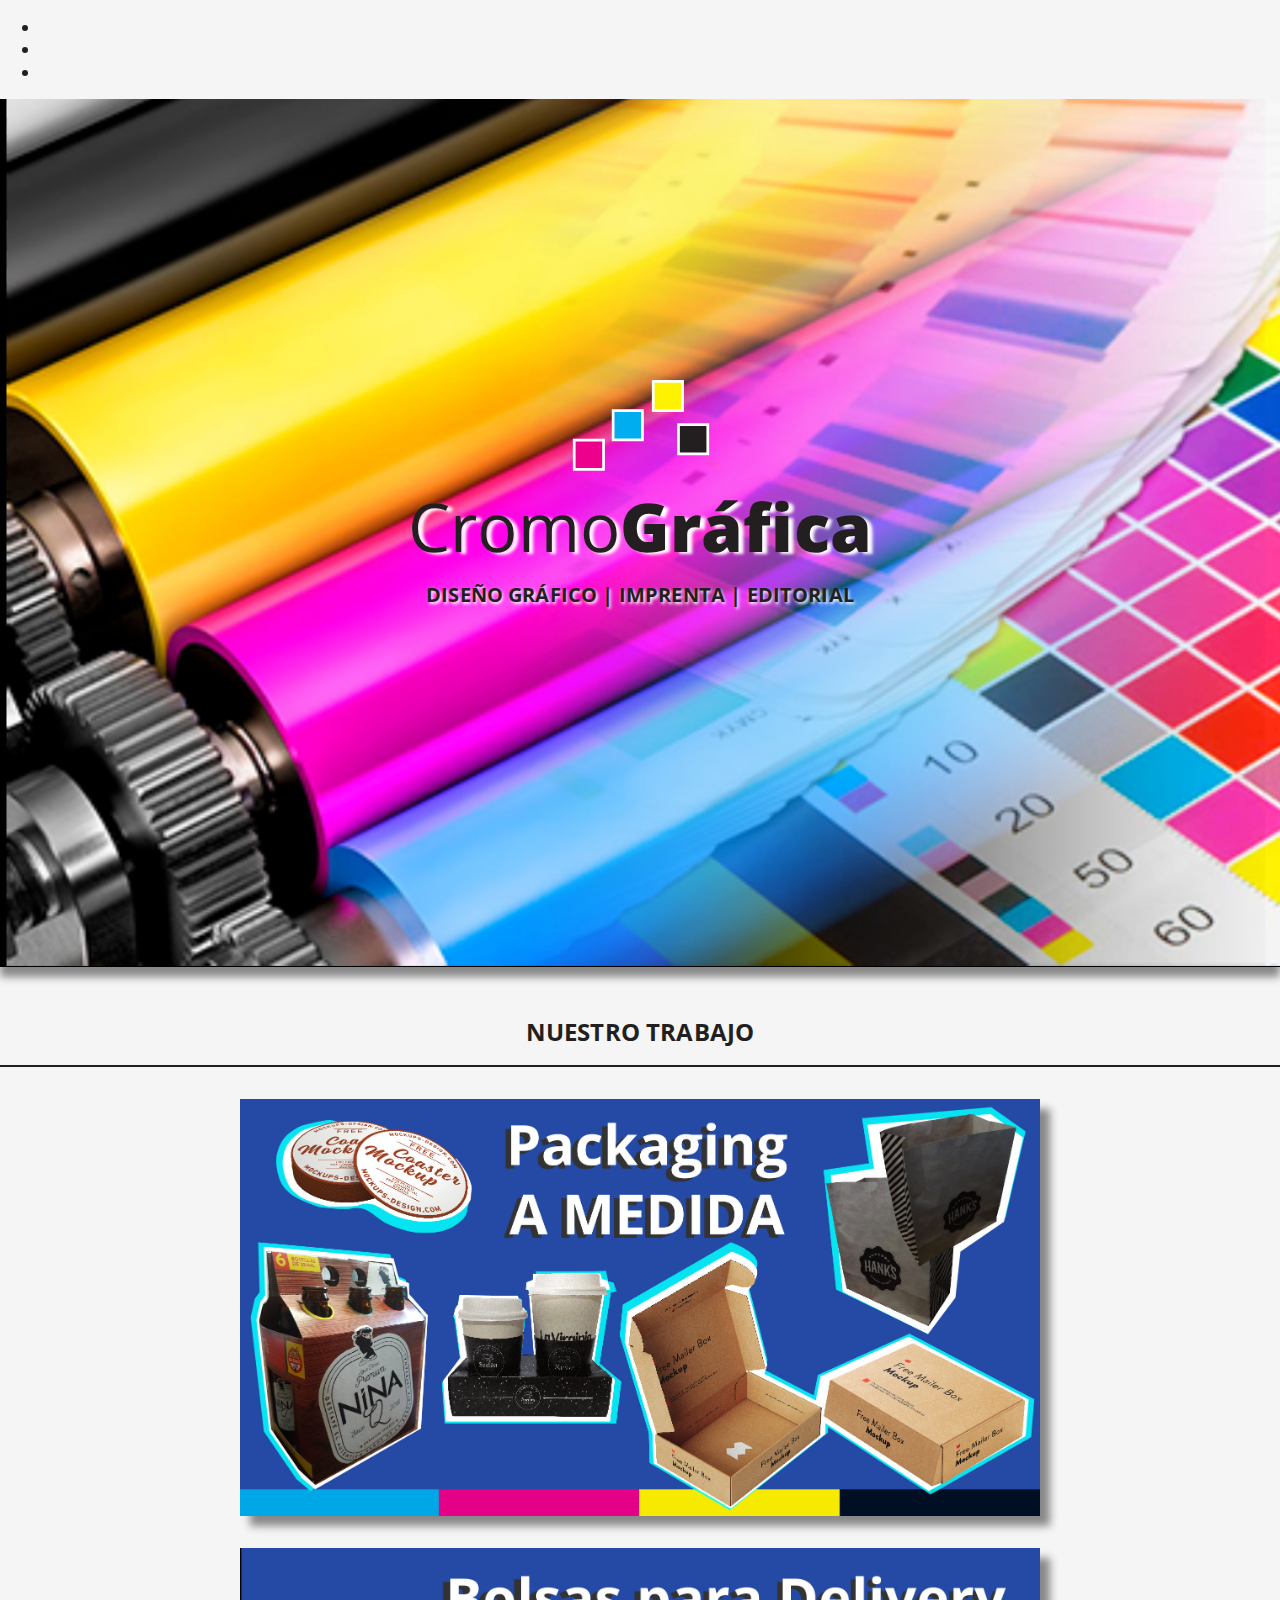
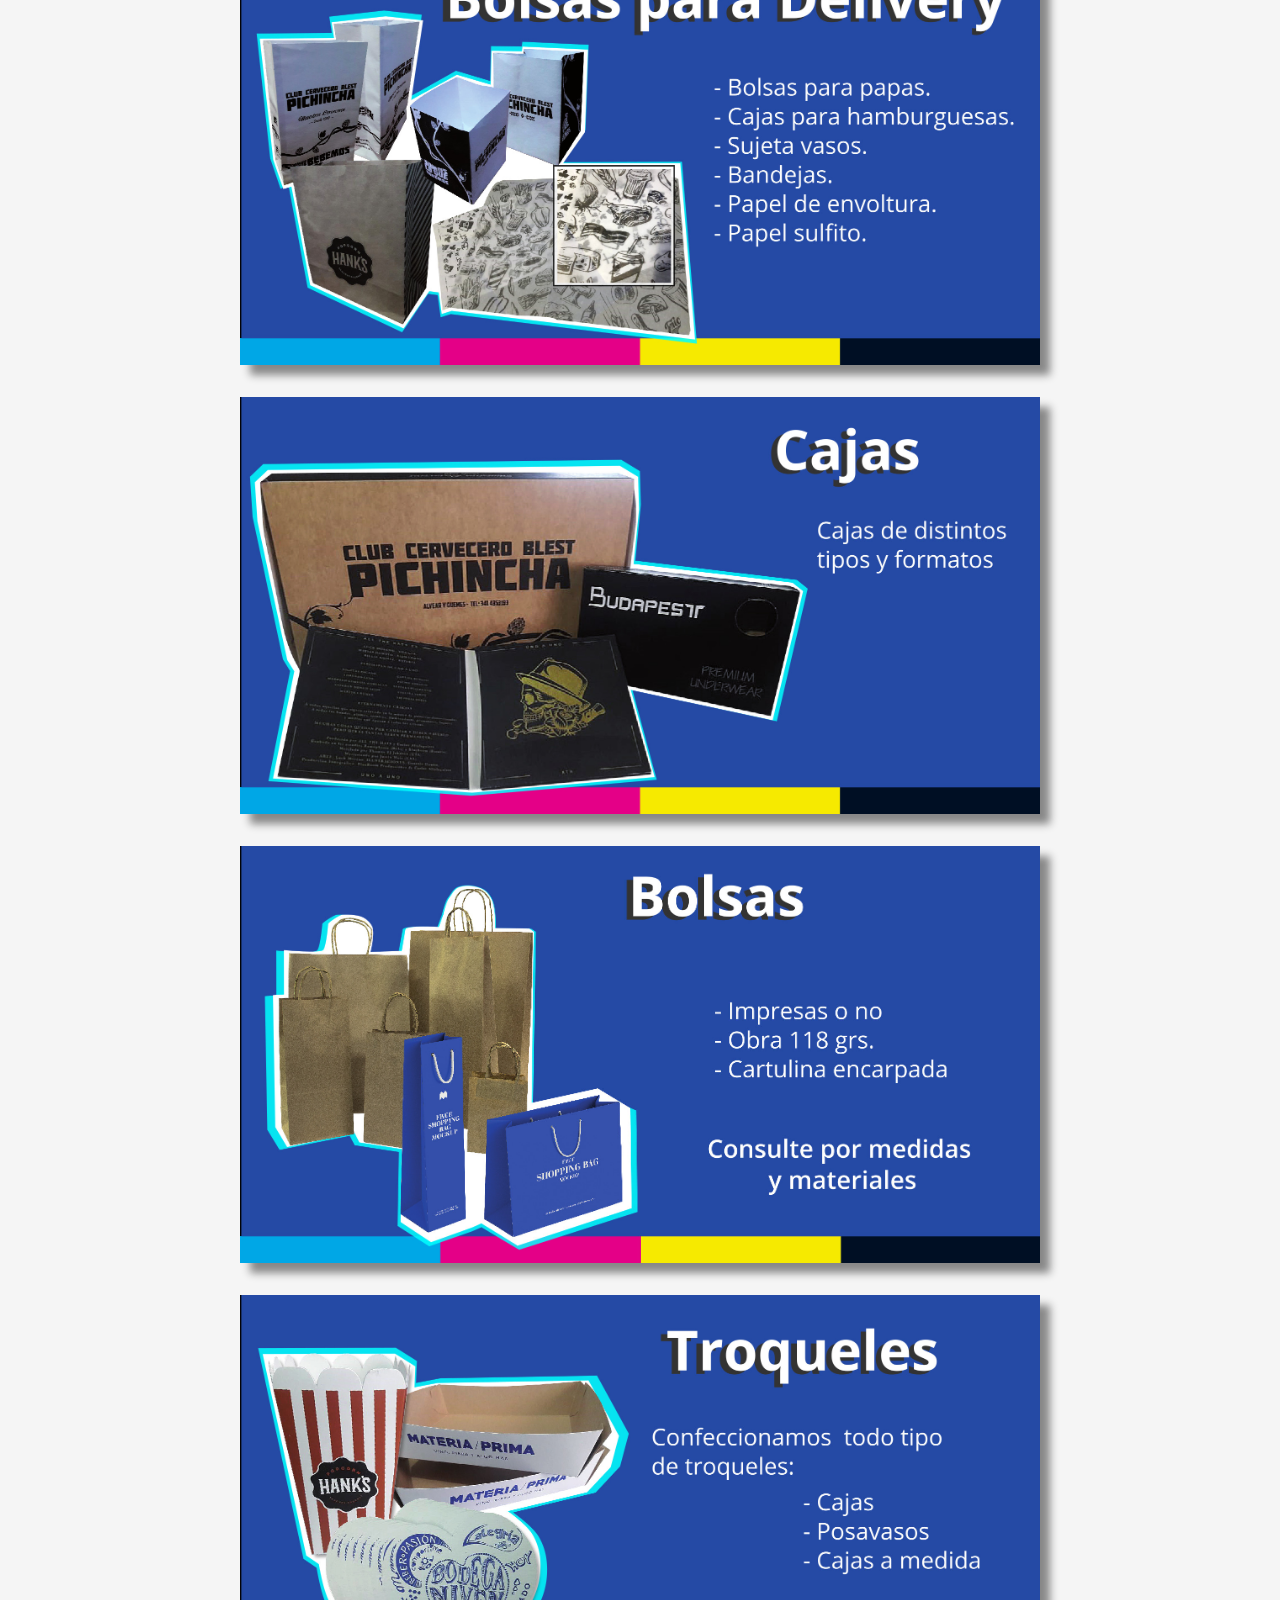
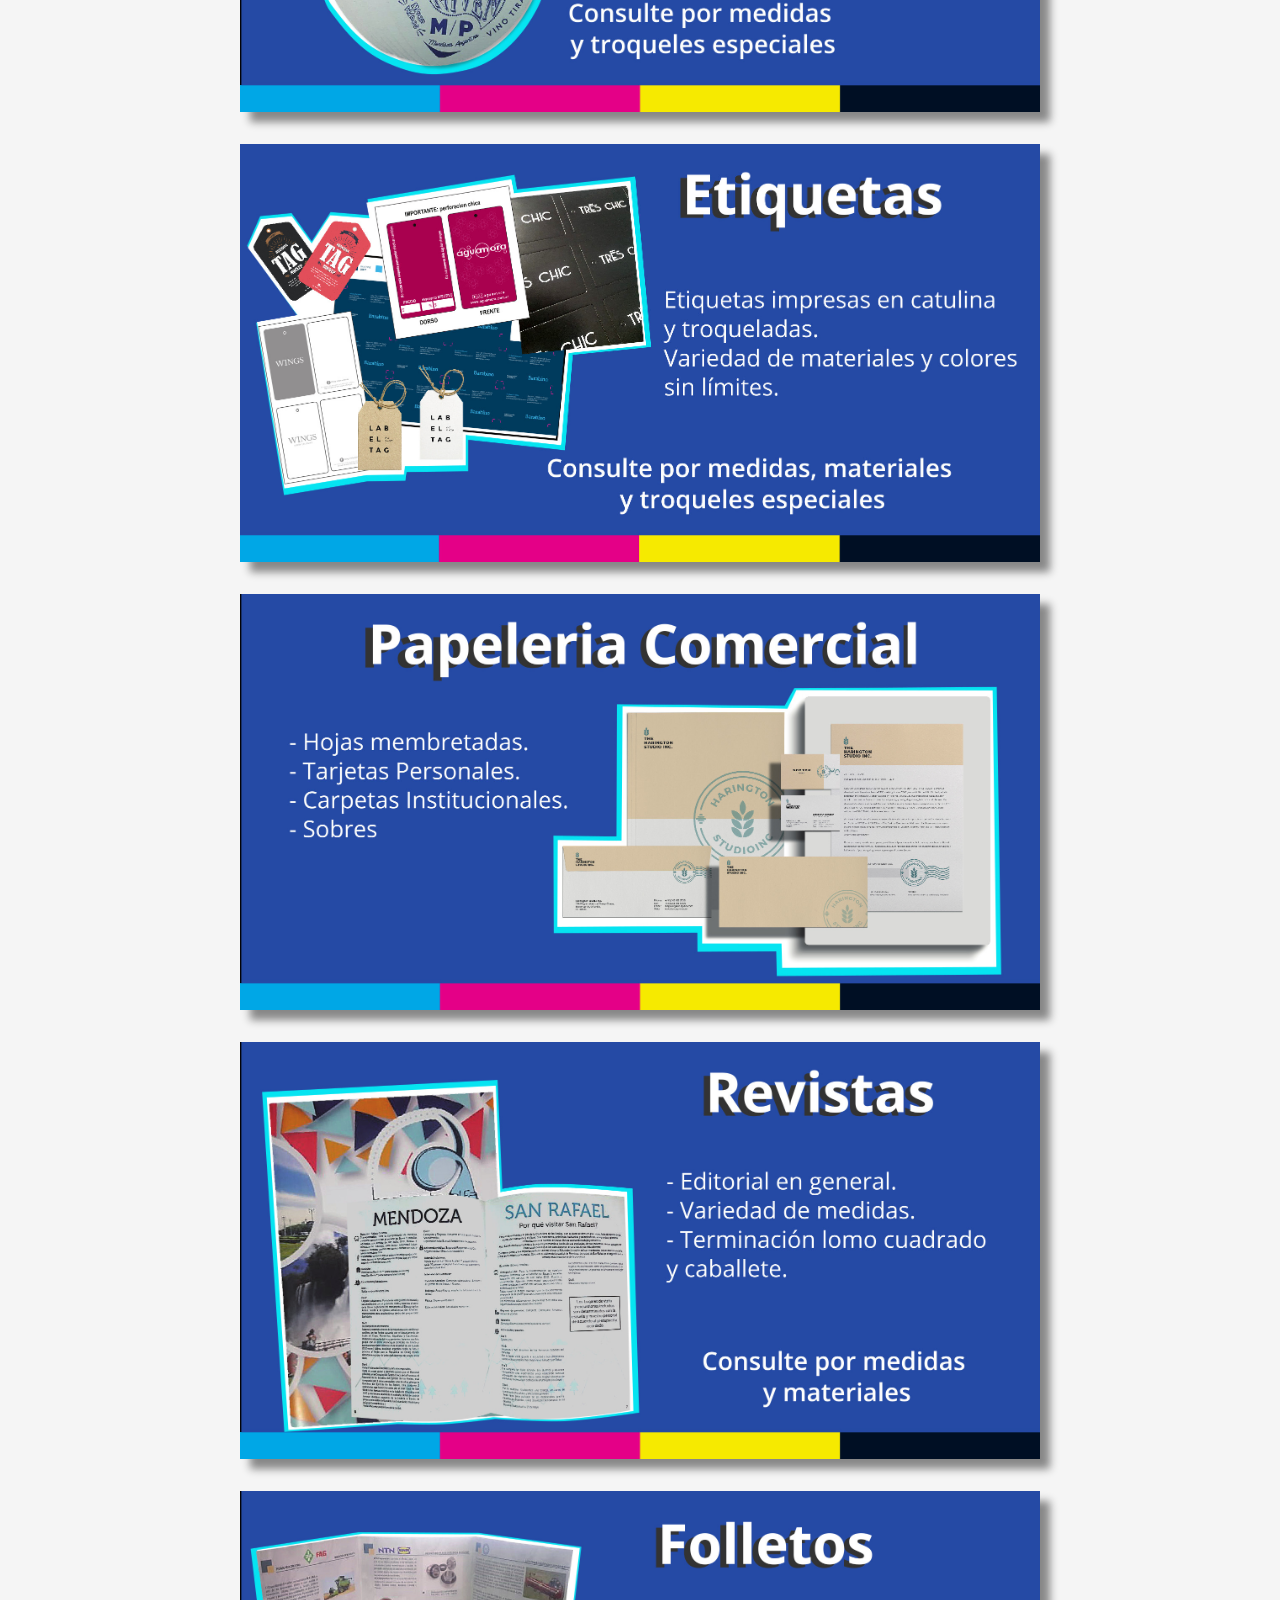
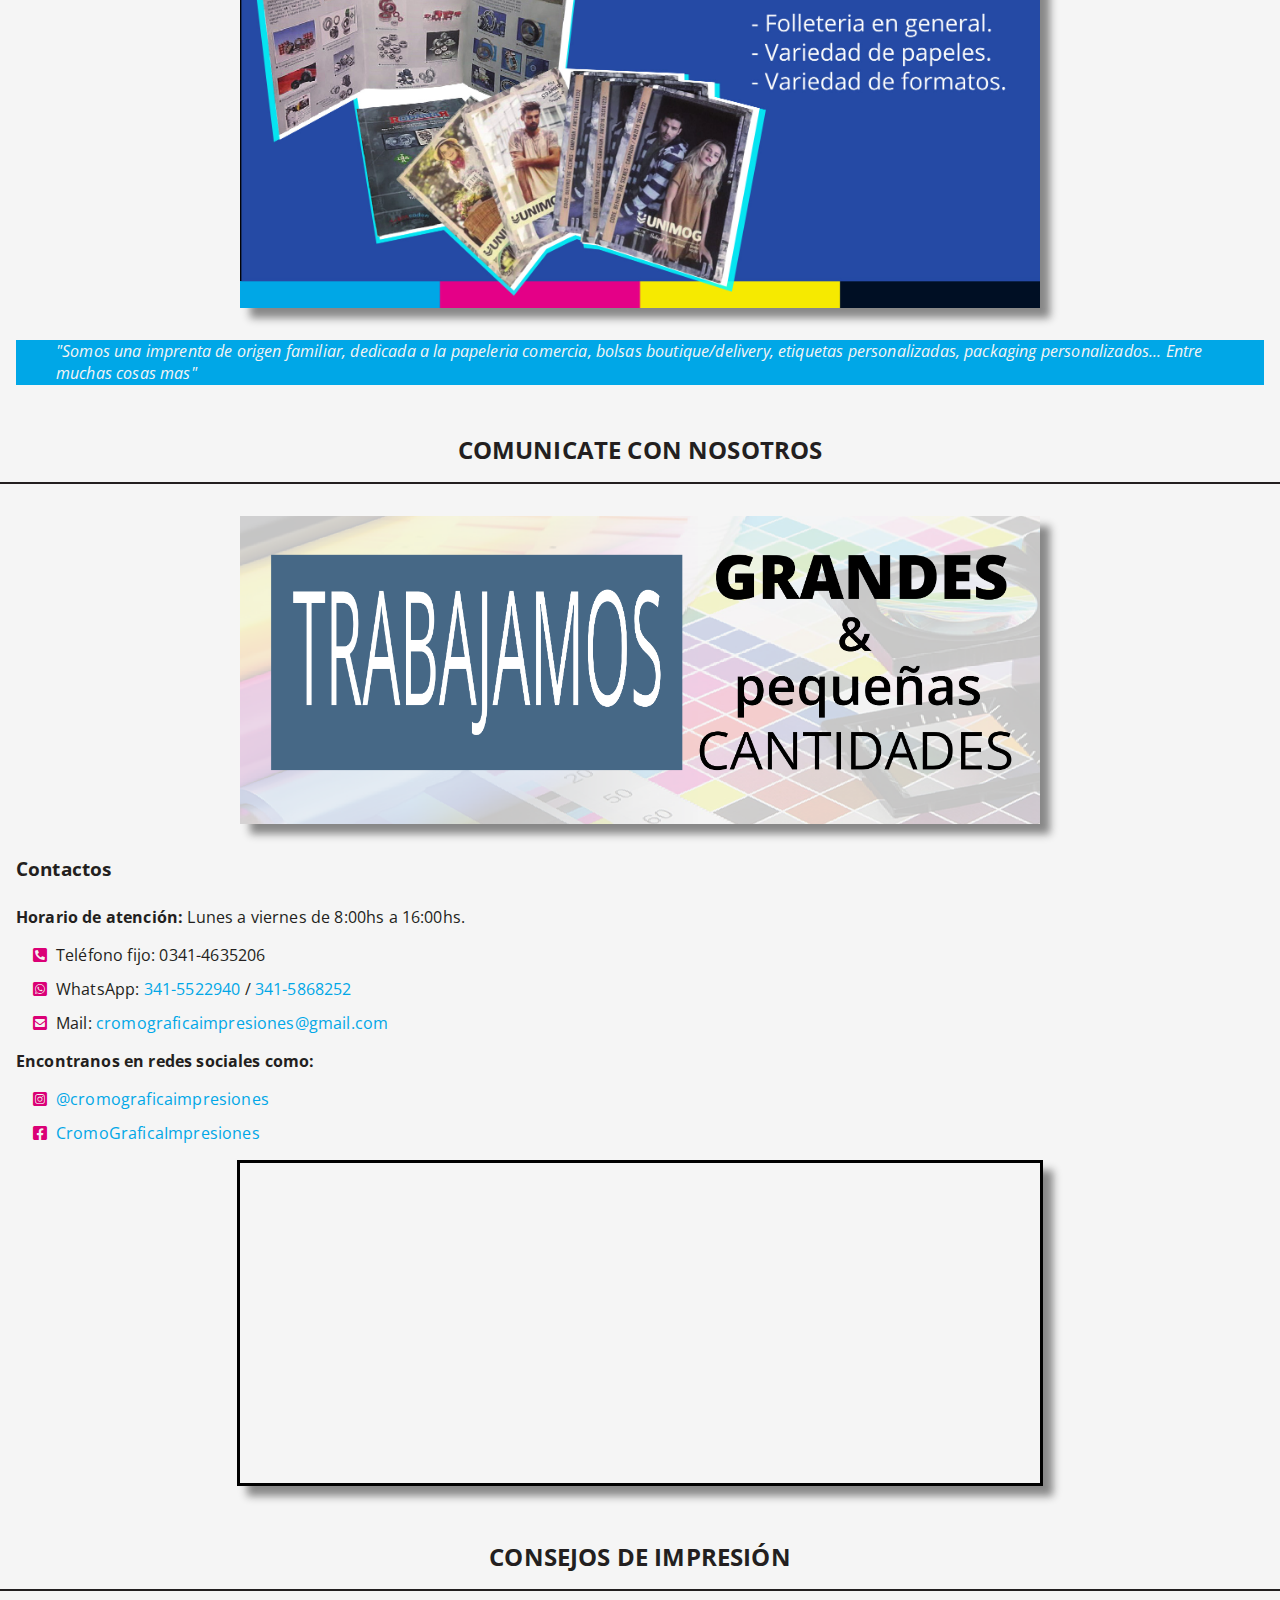
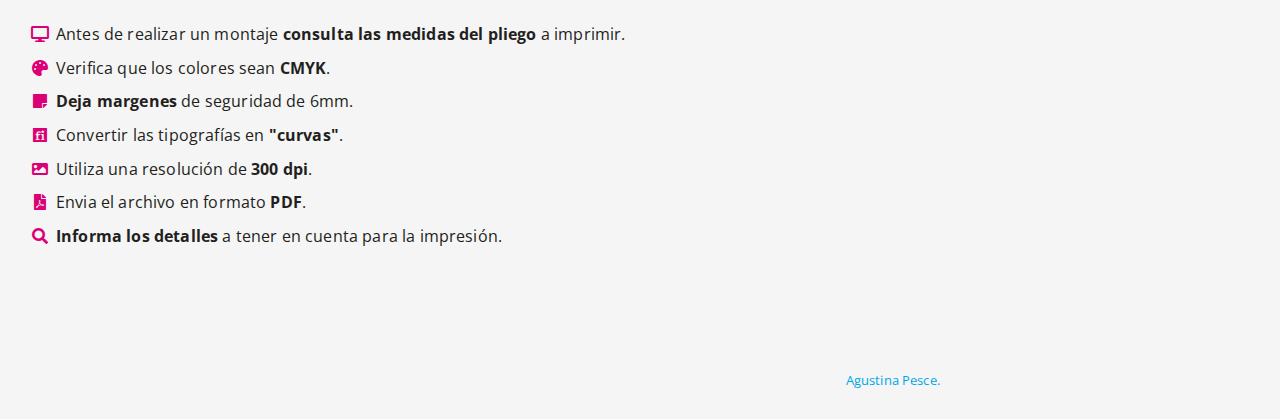
<file: index.html>
<!DOCTYPE html>
<html class="no-js" lang="es">
  <head>
    <meta charset="utf-8" />
    <title>Cromografica</title>
    <link rel="shortcut icon" type="image/x-icon" href="/img/icono.jpg" />
    <meta
      name="descripcion empresarial"
      content="Cromografica impresiones en una imprenta que ofrece servicios de impresión de calidad "
    />
    <meta name="viewport" content="width=device-width, initial-scale=1" />

    <!-- Hojas de estilo -->
    <!-- --------------------- -->
    <!-- Normalize -->
    <link rel="stylesheet" href="css/normalize.css" />
    <!-- Bootstrap -->
    <link
      rel="stylesheet"
      href="https://stackpath.bootstrapcdn.com/bootstrap/4.1.3/css/bootstrap.min.css"
      integrity="sha384-MCw98/SFnGE8fJT3GXwEOngsV7Zt27NXFoaoApmYm81iuXoPkFOJwJ8ERdknLPMO"
      crossorigin="anonymous"
    />
    <!-- Personal style -->
    <link rel="stylesheet" href="css/style.css" />

    <!-- Font -->
    <!-- ------- -->
    <link
      href="https://fonts.googleapis.com/css2?family=Open+Sans:wght@400;600;700;800&display=swap"
      rel="stylesheet"
    />
    <!-- Font awesome -->
    <link rel="stylesheet" href="css/fontawesome-free-5.14.0-web/css/all.css" />
  </head>

  <body>
    <!-- Nav bar -->
    <!-- ------------ -->
    <nav
      class="navbar navbar-dark bg-dark navbar-expand justify-content-center"
    >
      <ul class="navbar-nav">
        <li class="nav-item">
          <a class="nav-link" href="#trabajos">Nuestro Trabajo</a>
        </li>
        <li class="nav-item">
          <a class="nav-link" href="#contactos">Contactos</a>
        </li>
        <li class="nav-item">
          <a class="nav-link" href="#consejos">Consejos de Impresión</a>
        </li>
      </ul>
    </nav>

    <!-- Header -->
    <!-- ----------- -->
    <header class="box-shadow main-header">
      <div class="">
        <img src="img/logo.svg" alt="logo de la imprenta CromoGrafica" />
        <h1>Cromo<strong>Gráfica</strong></h1>
        <p class="sub-titulo">DISEÑO GRÁFICO | IMPRENTA | EDITORIAL</p>
      </div>
    </header>

    <!-- Main -->
    <!-- ------- -->
    <main class="container">
      <!-- Seccion: Nuestros Trabajos -->
      <section id="trabajos">
        <h2>NUESTRO TRABAJO</h2>
        <!-- Carusel -->
        <div
          id="carouselExampleControls"
          class="carousel slide"
          data-ride="carousel"
        >
          <div class="carousel-inner">
            <div class="carousel-item active">
              <img
                class="d-block w-100 box-shadow"
                src="img/packaging.jpg"
                alt="Se ofrece packaging en general"
              />
            </div>
            <div class="carousel-item">
              <img
                class="d-block w-100 box-shadow"
                src="img/delivery.jpg"
                alt="Se ofrece packaging y envoltorio para delivery: bolsa para papas, Cajas de hamburguesas, sujeta vasos, bandejas papel de envoltura y sulfito"
              />
            </div>
            <div class="carousel-item">
              <img
                class="d-block w-100 box-shadow"
                src="img/cajas.jpg"
                alt="Se ofrecen cajas de distintos tipos y formatos"
              />
            </div>
            <div class="carousel-item">
              <img
                class="d-block w-100 box-shadow"
                src="img/bolsas.jpg"
                alt="Se ofrece la confección de bolas impresas o no en paper obra o cartulina. Consulte por medidas y materiales"
              />
            </div>
            <div class="carousel-item">
              <img
                class="d-block w-100 box-shadow"
                src="img/troqueles.jpg"
                alt="Ss confeccionan todo tipo de troqueles para cajas, posavasos y cajas. Consulte por medidas y troqueles especiales"
              />
            </div>
            <div class="carousel-item">
              <img
                class="d-block w-100 box-shadow"
                src="img/etiquetas.jpg"
                alt="Se realizan etiquetas impresas en cartulina y troqueladas. Se ofrecen variedad de materiales y colores."
              />
            </div>
            <div class="carousel-item">
              <img
                class="d-block w-100 box-shadow"
                src="img/papeleria.jpg"
                alt="Ss confecciona papelería empresarial en general como hojas membretadas, tarjetas personales, carpetas, sobres y mas cosas."
              />
            </div>
            <div class="carousel-item">
              <img
                class="d-block w-100 box-shadow"
                src="img/revistas.jpg"
                alt="Ss realizan revistas en general con variedad de medidas, terminación lomo cuadrado y caballete. Realice su consulta"
              />
            </div>
            <div class="carousel-item">
              <img
                class="d-block w-100 box-shadow"
                src="img/folletos.jpg"
                alt="Se ofrece folletería en general con variedad de papeles y formatos"
              />
            </div>
          </div>
          <a
            class="carousel-control-prev"
            href="#carouselExampleControls"
            role="button"
            data-slide="prev"
          >
            <span class="carousel-control-prev-icon" aria-hidden="true"></span>
            <span class="sr-only">Previous</span>
          </a>
          <a
            class="carousel-control-next"
            href="#carouselExampleControls"
            role="button"
            data-slide="next"
          >
            <span class="carousel-control-next-icon" aria-hidden="true"></span>
            <span class="sr-only">Next</span>
          </a>
        </div>
        <div class="card color">
          <blockquote class="blockquote mb-0 card-body text-center texto-lindo">
            <p>
              "Somos una imprenta de origen familiar, dedicada a la papeleria
              comercia, bolsas boutique/delivery, etiquetas personalizadas,
              packaging personalizados... Entre muchas cosas mas"
            </p>
          </blockquote>
        </div>
      </section>

      <!-- Seccion: Comunicate con nosotros -->
      <section id="contactos">
        <h2>COMUNICATE CON NOSOTROS</h2>
        <div>
          <img
            class="box-shadow"
            src="img/cantidades.png"
            alt="Esta imprenta ofrece realizar trabajos en grandes y pequeñas cantidades"
          />
        </div>
        <h3>Contactos</h3>
        <p>
          <strong>Horario de atención:</strong> Lunes a viernes de 8:00hs a
          16:00hs.
        </p>
        <ul class="list-unstyled fa-ul">
          <li>
            <i class="fa-li fas fa-phone-square-alt"></i>
            Teléfono fijo: 0341-4635206
          </li>
          <li>
            <i class="fa-li fab fa-whatsapp-square"></i> WhatsApp:
            <a href="https://api.whatsapp.com/send?phone=543415522940"
              >341-5522940</a
            >
            /
            <a href="https://api.whatsapp.com/send?phone=543415868252"
              >341-5868252</a
            >
          </li>
          <li>
            <i class="fa-li fas fa-envelope-square"></i>
            Mail:
            <a href="mailto:cromograficaimpresiones@gmail.com"
              >cromograficaimpresiones@gmail.com</a
            >
          </li>
        </ul>
        <p><strong>Encontranos en redes sociales como:</strong></p>
        <ul class="list-unstyled fa-ul">
          <li>
            <i class="fa-li fab fa-instagram-square"></i>
            <a href="https://www.instagram.com/cromograficaimpresiones/">
              @cromograficaimpresiones
            </a>
          </li>
          <li>
            <i class="fa-li fab fa-facebook-square"></i>
            <a href="https://es-la.facebook.com/CromoGraficaImpresiones/">
              CromoGraficaImpresiones
            </a>
          </li>
        </ul>
        <div class="ubicacion">
          <iframe
            class="box-shadow"
            src="https://www.google.com/maps/embed?pb=!1m18!1m12!1m3!1d3346.63913556664!2d-60.656248884812584!3d-32.98692128090917!2m3!1f0!2f0!3f0!3m2!1i1024!2i768!4f13.1!3m3!1m2!1s0x95b7abccf027d80b%3A0x92de7b9671870523!2sCromografica%20impresiones!5e0!3m2!1ses!2sar!4v1628085826816!5m2!1ses!2sar"
            loading="lazy"
          ></iframe>
        </div>
      </section>

      <!-- Consejos de impresión -->
      <section id="consejos">
        <h2>CONSEJOS DE IMPRESIÓN</h2>
        <ul class="fa-ul">
          <li>
            <i class="fa-li fas fa-desktop"></i>
            Antes de realizar un montaje
            <strong>consulta las medidas del pliego </strong>
            a imprimir.
          </li>
          <li>
            <i class="fa-li fas fa-palette"></i>
            Verifica que los colores sean <strong>CMYK</strong>.
          </li>
          <li>
            <i class="fa-li fas fa-sticky-note"></i>
            <strong>Deja margenes</strong> de seguridad de 6mm.
          </li>
          <li>
            <i class="fa-li fab fa-fonticons"></i>
            Convertir las tipografías en <strong>"curvas"</strong>.
          </li>
          <li>
            <i class="fa-li fas fa-image"></i>
            Utiliza una resolución de <strong>300 dpi</strong>.
          </li>
          <li>
            <i class="fa-li fas fa-file-pdf"></i>
            Envia el archivo en formato <strong>PDF</strong>.
          </li>
          <li>
            <i class="fa-li fas fa-search"></i>
            <strong>Informa los detalles</strong> a tener en cuenta para la
            impresión.
          </li>
        </ul>
      </section>
    </main>

    <!-- Footer -->
    <!-- ---------- -->
    <footer class="bg-dark">
      <div>
        <p>
          © 2021 Cromo<strong>Grafica</strong> Impresiones • Todos los derecho
          reservados • Diseñado por
          <a href="https://github.com/aguspes">Agustina Pesce.</a>
        </p>
      </div>
    </footer>

    <!-- Scripts -->
    <!-- ---------- -->
    <script src="js/modernizr-3.11.2.min.js"></script>
    <script src="js/plugins.js"></script>
    <!-- Bootstrap Bundle with Pooper -->
    <script
      src="https://code.jquery.com/jquery-3.3.1.slim.min.js"
      integrity="sha384-q8i/X+965DzO0rT7abK41JStQIAqVgRVzpbzo5smXKp4YfRvH+8abtTE1Pi6jizo"
      crossorigin="anonymous"
    ></script>
    <script
      src="https://cdnjs.cloudflare.com/ajax/libs/popper.js/1.14.3/umd/popper.min.js"
      integrity="sha384-ZMP7rVo3mIykV+2+9J3UJ46jBk0WLaUAdn689aCwoqbBJiSnjAK/l8WvCWPIPm49"
      crossorigin="anonymous"
    ></script>
    <script
      src="https://stackpath.bootstrapcdn.com/bootstrap/4.1.3/js/bootstrap.min.js"
      integrity="sha384-ChfqqxuZUCnJSK3+MXmPNIyE6ZbWh2IMqE241rYiqJxyMiZ6OW/JmZQ5stwEULTy"
      crossorigin="anonymous"
    ></script>
  </body>
</html>
</file>
<file: css/style.css>
html {
  color: #231f20;
  background-color: whitesmoke;
  font-size: 1em;
  font-weight: 400;
  letter-spacing: 0.01em;
  font-family: "Open Sans", sans-serif;
  line-height: 1.4;
}

/* Reducir el tamaño de letra para dispositivos pequeños */
@media (max-width: 770px) {
  html {
    font-size: 0.8rem;
  }
}

/* ----------------------------------*/
h2 {
  margin-top: 3rem;
  margin-bottom: 2rem;
  border-bottom: 2px solid #231f20;
  padding-bottom: 1rem;
  text-align: center;
  font-weight: 700;
  margin-left: -1rem;
  margin-right: -1rem;
  text-transform: uppercase;
}

h3 {
  margin-top: 1rem;
  margin-bottom: 1.5rem;
  font-weight: 700;
}
section {
  padding-left: 1rem;
  padding-right: 1rem;
}

.box-shadow {
  box-shadow: 10px 10px 8px #888888;
}

main img {
  display: block;
  margin: auto;
  margin-bottom: 2rem;
  width: 100%;
  max-width: 50rem;
}

a {
  text-decoration: none;
  color: #00a7e7;
}

a:hover {
  opacity: 0.5;
  text-decoration: none;
  color: #00a7e7;
}

i.fa-li {
  color: #db0076;
}

ul li {
  margin-bottom: 0.7rem;
}

/* Nav bar */
/* ----------- */
.navbar-dark .navbar-nav .nav-link {
  color: whitesmoke;
}

nav ul li {
  margin-bottom: 0rem;
}

/* Elimina el navbar par pantallas medianas */
@media (max-width: 768px) {
  .navbar {
    display: none;
  }
}
/* End Nav bar */
/* ----------------- */

/* Header */
/* ----------- */
header {
  background-image: url(../img/portada.jpg);
  background-size: cover;
  min-height: 7rem;
  margin-bottom: 0;
  display: flex;
  flex-direction: column;
  align-items: center;
  justify-content: center;
}

header.box-shadow {
  box-shadow: 0px 10px 8px #888888;
}

header.main-header {
  height: calc(100vh - 4rem); /* fill all viewport (remove navbar height) */
  padding-bottom: 2rem; /* compensate for navbar height */
  text-align: center;
}

header img {
  max-height: calc(2rem + 5vw);
  margin-bottom: 0;
}

header h1 {
  font-size: calc(1rem + 4vw);
  margin-top: 0;
  margin-bottom: 0;
  text-align: center;
  font-weight: 400;
  text-shadow: 0.3rem 0.1rem 0.2rem white;
}

header strong {
  font-weight: 800;
}

.sub-titulo {
  font-size: calc(0.5rem + 0.9vw);
  margin-top: 0.5rem;
  text-shadow: 0.1rem 0.1rem 0.2rem white;
  font-weight: 700;
  margin-bottom: 3rem;
}
/* End Header */
/* ----------------- */

.texto-lindo {
  font-style: italic;
  color: whitesmoke;
}

.color {
  background-color: #00a7e7;
}

/* Estilo para el Mapa */
.ubicacion {
  text-align: center;
}

iframe {
  width: 100%;
  height: 20rem;
  max-width: 50rem;
  border: solid black 0.2rem;
}

/* Footer */
/* ---------- */
footer {
  text-align: center;
  font-size: 0.8rem;
  color: whitesmoke;
  padding-bottom: 1rem;
  padding-top: 1rem;
  margin-top: 6rem;
}

footer p {
  padding-right: 2rem;
  padding-left: 2rem;
}
</file>
